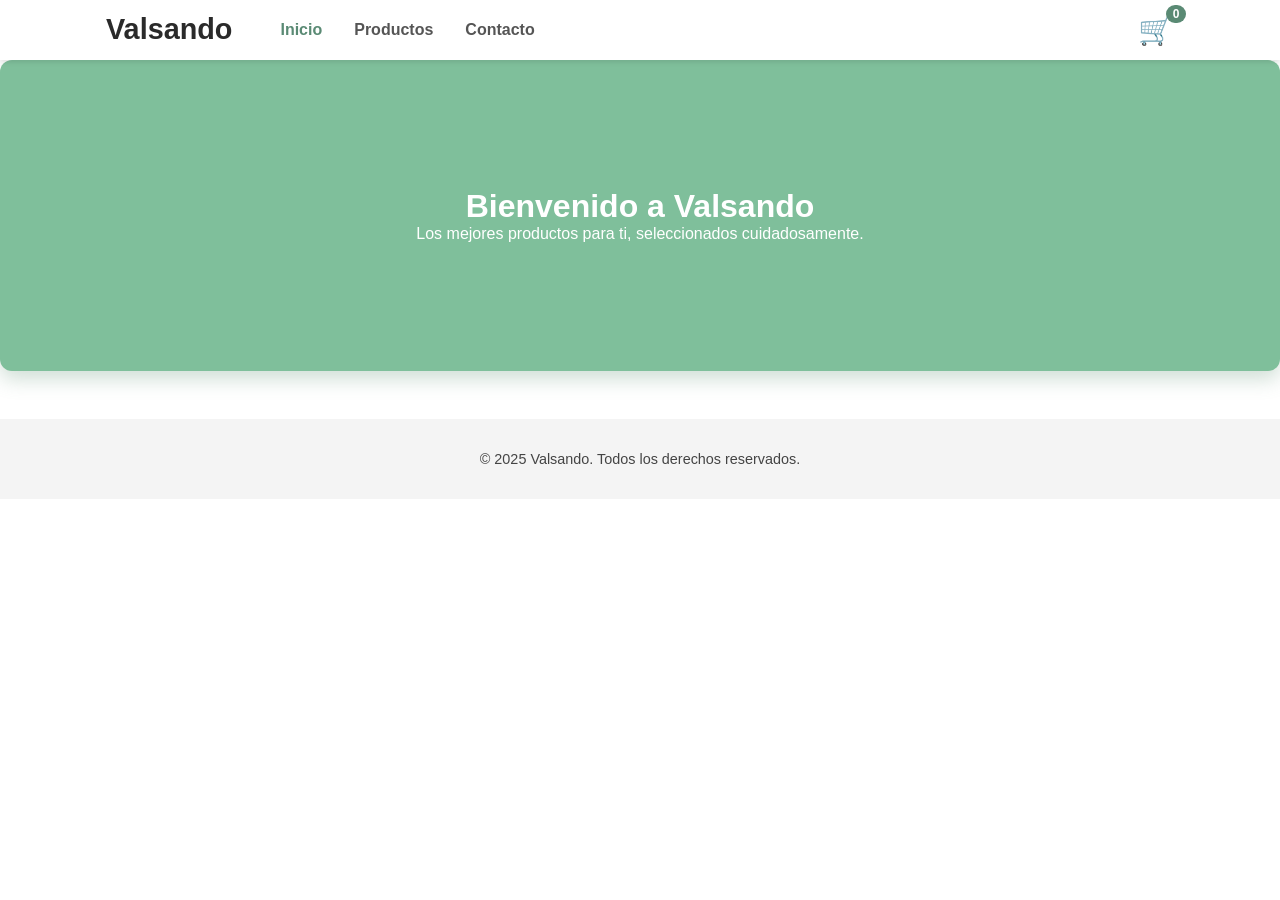
<file: index.html>
<!DOCTYPE html>
<html lang="es">
<head>
  <meta charset="UTF-8" />
  <meta name="viewport" content="width=device-width, initial-scale=1" />
  <title>Valsando - Inicio</title>
  <link rel="stylesheet" href="css/styles.css" />
</head>
<body>

<header class="header">
  <div class="container header-container">
    <a href="index.html" class="logo" aria-label="Valsando">Valsando</a>
    <nav class="nav-menu" role="navigation" aria-label="Menú principal">
      <ul class="nav-list">
        <li><a href="index.html" class="nav-link active">Inicio</a></li>
        <li><a href="products.html" class="nav-link">Productos</a></li>
        <li><a href="contact.html" class="nav-link">Contacto</a></li>
      </ul>
    </nav>
    <button id="cart-btn" class="cart-button" aria-label="Carrito de compras">
      🛒 <span id="cart-count" class="cart-count">0</span>
    </button>
  </div>
</header>

<main class="inicio-section">
  <div class="container">
    <h1>Bienvenido a Valsando</h1>
    <p>Los mejores productos para ti, seleccionados cuidadosamente.</p>
  </div>
</main>

<footer class="footer">
  <div class="container">
    <p>© 2025 Valsando. Todos los derechos reservados.</p>
  </div>
</footer>

<script src="js/cart.js"></script>
<script src="js/navbar.js"></script>

</body>
</html>
</file>
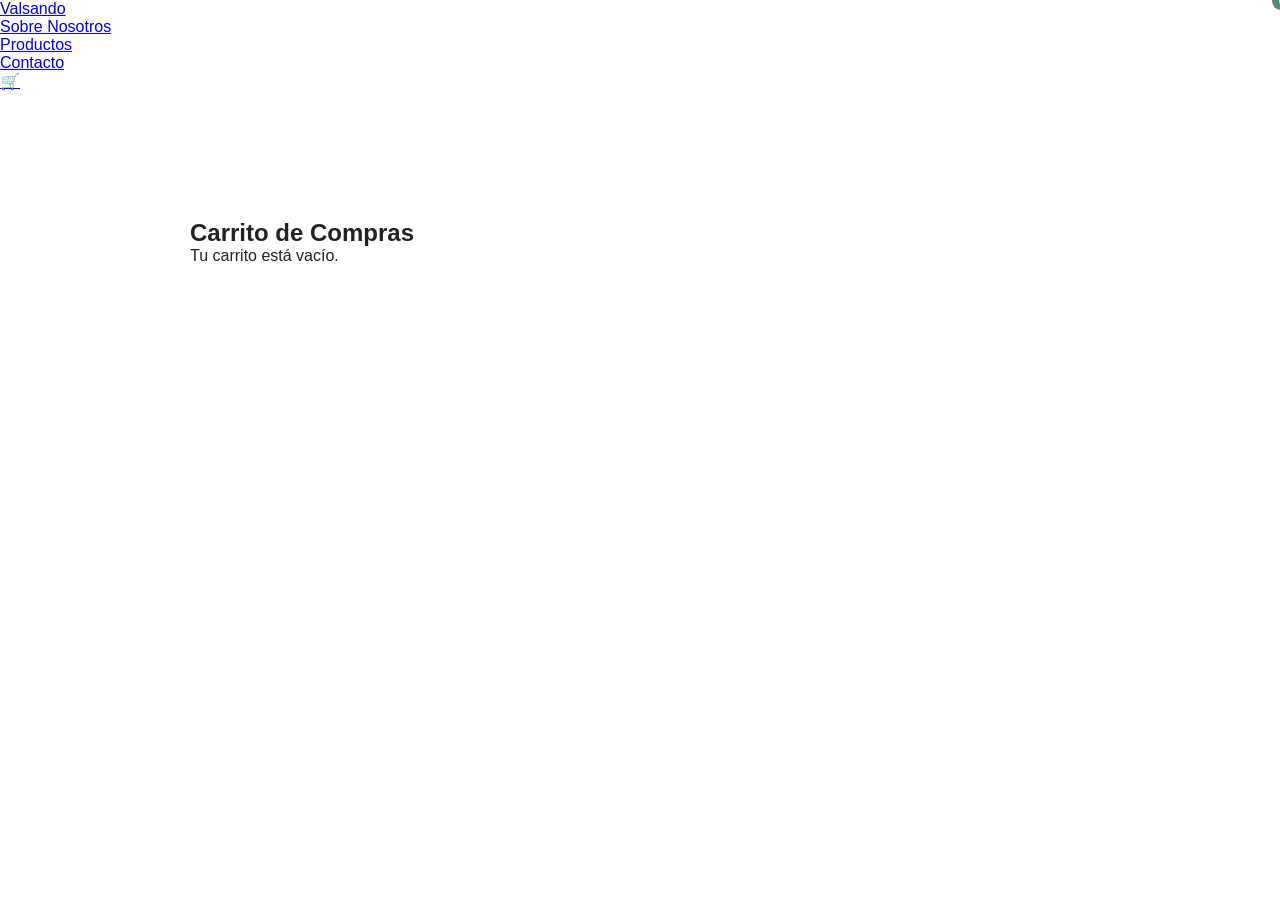
<file: cart.html>
<!DOCTYPE html>
<html lang="es">
<head>
<meta charset="UTF-8" />
<meta name="viewport" content="width=device-width, initial-scale=1" />
<title>Carrito - Valsando</title>
<link rel="stylesheet" href="css/styles.css" />
</head>
<body>

<nav class="navbar">
  <a href="index.html" class="nav-brand">Valsando</a>
  <ul class="nav-links">
    <li><a href="index.html#about">Sobre Nosotros</a></li>
    <li><a href="products.html">Productos</a></li>
    <li><a href="index.html#contact">Contacto</a></li>
    <li class="cart-container">
      <a href="cart.html" id="cart-btn" aria-label="Ver carrito" class="cart-link">
        🛒 <span id="cart-count" class="cart-count">0</span>
      </a>
    </li>
  </ul>
</nav>

<main>
  <section class="section" style="max-width:900px; margin: 2rem auto;">
    <h1>Carrito de Compras</h1>
    <div id="cart-container"></div>
    <div id="cart-total" style="font-weight:bold; font-size:1.25rem; margin-top:1rem;"></div>
    <a href="checkout.html" id="continue-btn" class="pay-btn" style="margin-top:1.5rem; display:none;">Continuar con la compra</a>
  </section>
</main>

<script src="js/cart.js"></script>
<script src="js/cart-page.js"></script>

</body>
</html>
</file>
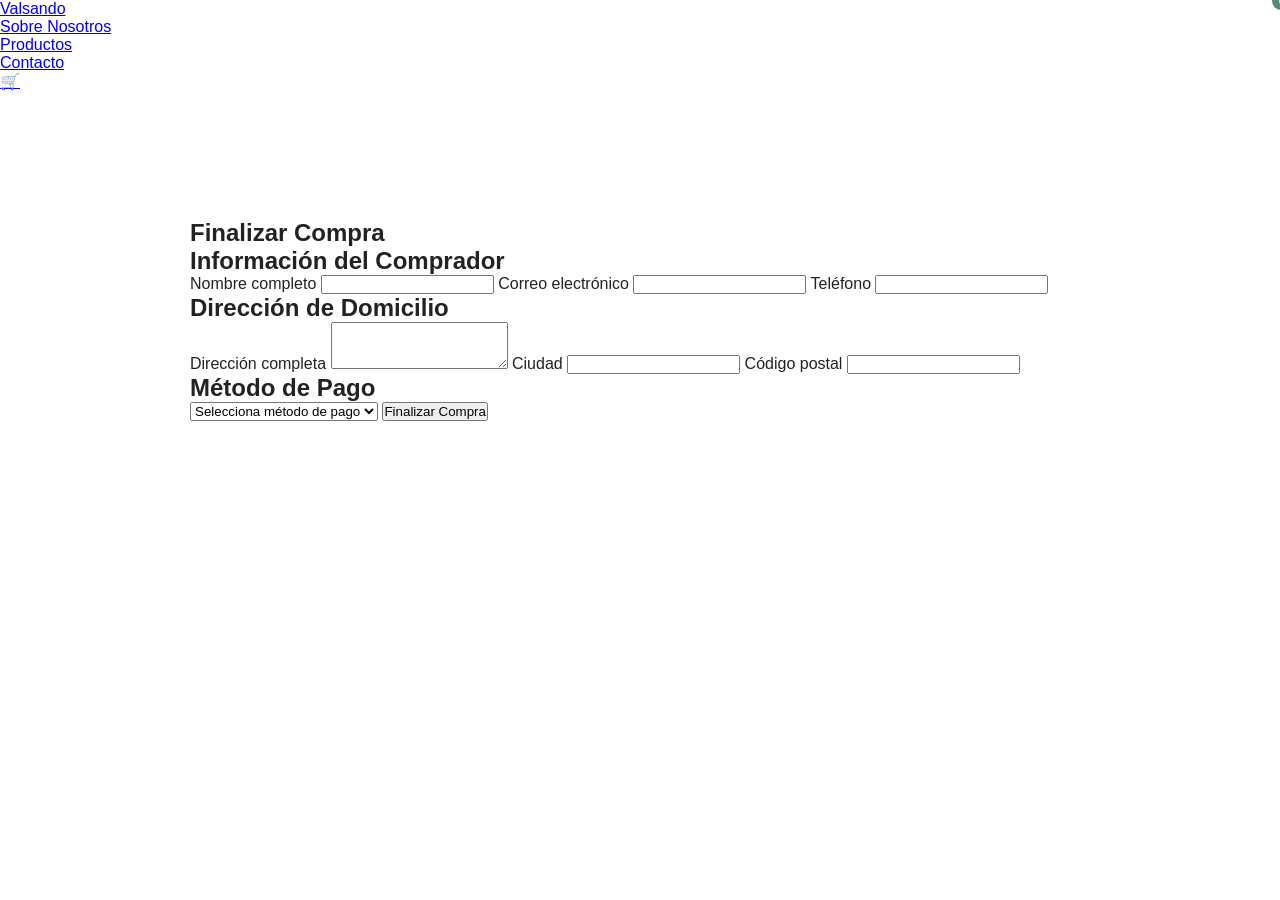
<file: checkout.html>
<!DOCTYPE html>
<html lang="es">
<head>
  <meta charset="UTF-8" />
  <meta name="viewport" content="width=device-width, initial-scale=1" />
  <title>Valsando - Checkout</title>
  <link rel="stylesheet" href="css/styles.css" />
</head>
<body>

<nav class="navbar">
  <a href="index.html" class="nav-brand">Valsando</a>
  <ul class="nav-links">
    <li><a href="index.html#about">Sobre Nosotros</a></li>
    <li><a href="products.html">Productos</a></li>
    <li><a href="index.html#contact">Contacto</a></li>
    <li class="cart-container">
      <a href="cart.html" id="cart-btn" aria-label="Ver carrito" class="cart-link">
        🛒 <span id="cart-count" class="cart-count">0</span>
      </a>
    </li>
  </ul>
</nav>

<main>
  <section class="section" style="max-width:900px; margin: 2rem auto;">

    <h1>Finalizar Compra</h1>

    <form id="checkout-form">
      <h2>Información del Comprador</h2>

      <label for="name">Nombre completo</label>
      <input type="text" id="name" name="name" required />

      <label for="email">Correo electrónico</label>
      <input type="email" id="email" name="email" required />

      <label for="phone">Teléfono</label>
      <input type="tel" id="phone" name="phone" required pattern="[0-9+\-\s]{7,15}" />

      <h2>Dirección de Domicilio</h2>

      <label for="address">Dirección completa</label>
      <textarea id="address" name="address" rows="3" required></textarea>

      <label for="city">Ciudad</label>
      <input type="text" id="city" name="city" required />

      <label for="postalCode">Código postal</label>
      <input type="text" id="postalCode" name="postalCode" required />

      <h2>Método de Pago</h2>

      <select id="paymentMethod" name="paymentMethod" required>
        <option value="">Selecciona método de pago</option>
        <option value="tarjeta">Tarjeta de crédito/débito</option>
        <option value="paypal">PayPal</option>
        <option value="transferencia">Transferencia bancaria</option>
      </select>

      <button type="submit" id="pay-btn" class="pay-btn">Finalizar Compra</button>
    </form>

    <div id="payment-message" class="response"></div>

  </section>
</main>

<script src="js/cart.js"></script>
<script>
  document.addEventListener("DOMContentLoaded", () => {
    updateCartUI();

    const checkoutForm = document.getElementById("checkout-form");
    const payBtn = document.getElementById("pay-btn");
    const paymentMessage = document.getElementById("payment-message");

    checkoutForm.addEventListener("submit", e => {
      e.preventDefault();

      if(!checkoutForm.checkValidity()){
        alert("Por favor completa todos los campos correctamente.");
        return;
      }

      paymentMessage.textContent = "Procesando pago... (simulado)";
      payBtn.disabled = true;

      setTimeout(() => {
        // Vaciar carrito
        cart = [];
        saveCart();
        updateCartUI();

        paymentMessage.textContent = "¡Compra realizada con éxito! Gracias por confiar en Valsando.";
        checkoutForm.reset();
        payBtn.disabled = false;
      }, 3000);
    });
  });
</script>

</body>
</html>
</file>
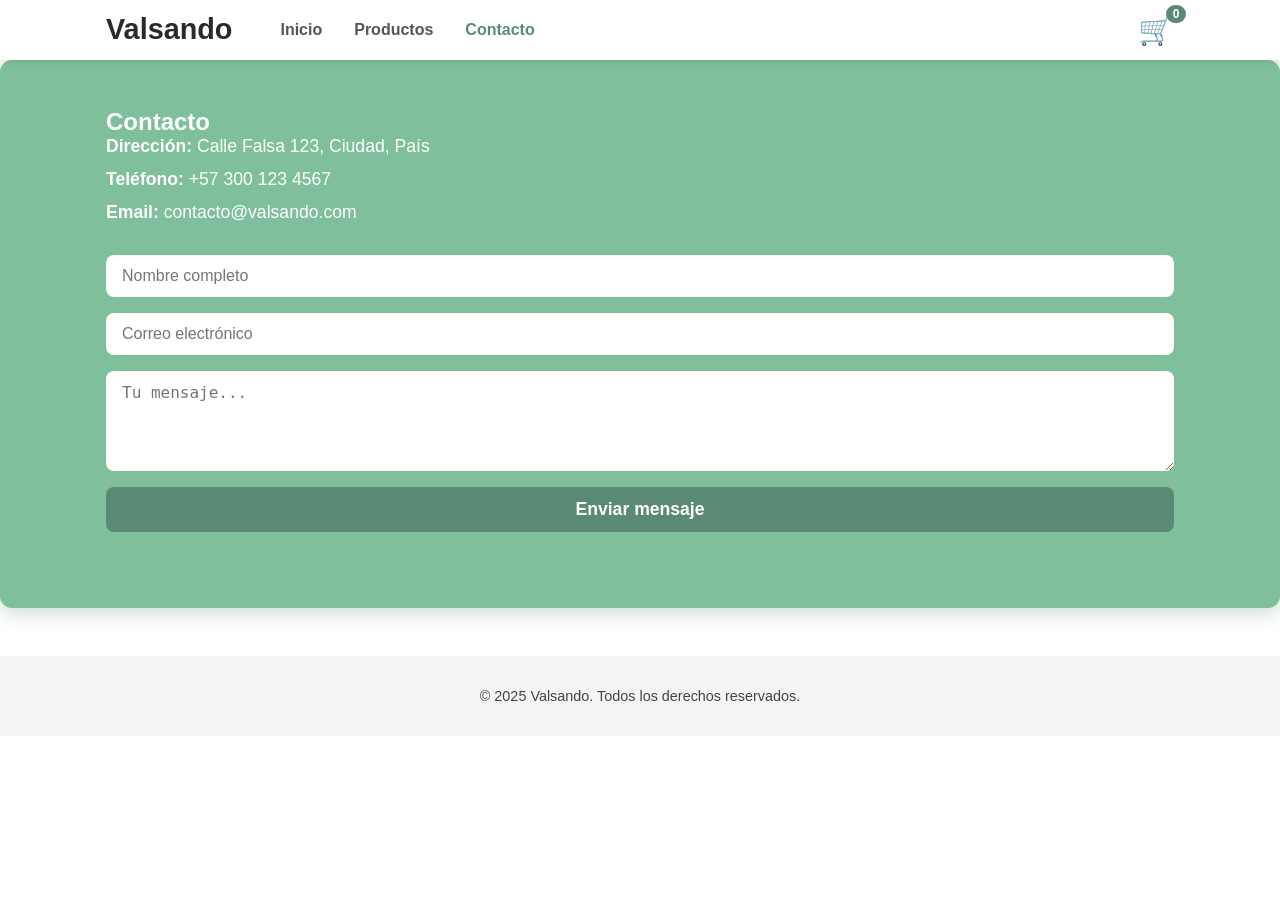
<file: contact.html>
<!DOCTYPE html>
<html lang="es">
<head>
  <meta charset="UTF-8" />
  <meta name="viewport" content="width=device-width, initial-scale=1" />
  <title>Valsando - Contacto</title>
  <link rel="stylesheet" href="css/styles.css" />
</head>
<body>

<header class="header">
  <div class="container header-container">
    <a href="index.html" class="logo" aria-label="Valsando">Valsando</a>
    <nav class="nav-menu" role="navigation" aria-label="Menú principal">
      <ul class="nav-list">
        <li><a href="index.html" class="nav-link">Inicio</a></li>
        <li><a href="products.html" class="nav-link">Productos</a></li>
        <li><a href="contact.html" class="nav-link active">Contacto</a></li>
      </ul>
    </nav>
    <button id="cart-btn" class="cart-button" aria-label="Carrito de compras">
      🛒 <span id="cart-count" class="cart-count">0</span>
    </button>
  </div>
</header>

<main class="contacto-section">
  <div class="container">
    <h2>Contacto</h2>
    <p><strong>Dirección:</strong> Calle Falsa 123, Ciudad, País</p>
    <p><strong>Teléfono:</strong> +57 300 123 4567</p>
    <p><strong>Email:</strong> contacto@valsando.com</p>

    <form id="contact-form" class="contact-form" aria-label="Formulario de contacto">
      <input type="text" id="contact-name" placeholder="Nombre completo" required />
      <input type="email" id="contact-email" placeholder="Correo electrónico" required />
      <textarea id="contact-message" placeholder="Tu mensaje..." rows="4" required></textarea>
      <button type="submit">Enviar mensaje</button>
      <p id="contact-response" class="response" role="alert" aria-live="assertive"></p>
    </form>
  </div>
</main>

<footer class="footer">
  <div class="container">
    <p>© 2025 Valsando. Todos los derechos reservados.</p>
  </div>
</footer>

<script src="js/cart.js"></script>
<script src="js/contact.js"></script>
<script src="js/navbar.js"></script>

</body>
</html>
</file>
<file: css/styles.css>
/* RESET */
* {
  margin: 0;
  padding: 0;
  box-sizing: border-box;
}

/* Variables */
:root {
  --color-primary: #5a8a74;
  --color-primary-dark: #407254;
  --color-primary-light: #7fbf9b;
  --color-text: #222;
  --color-background: #fff;
  --color-navbar-bg: rgba(255,255,255,0.9);
  --color-footer-bg: #f4f4f4;
}

/* BODY */
body {
  font-family: 'Segoe UI', Tahoma, Geneva, Verdana, sans-serif;
  background-color: var(--color-background);
  color: var(--color-text);
  min-height: 100vh;
  display: flex;
  flex-direction: column;
}

/* CONTAINER */
.container {
  max-width: 1100px;
  margin: 0 auto;
  padding: 0 1rem;
}

/* NAVBAR */
.header {
  position: sticky;
  top: 0;
  width: 100%;
  background: var(--color-navbar-bg);
  box-shadow: 0 2px 5px rgba(0,0,0,0.1);
  z-index: 9999;
  backdrop-filter: saturate(180%) blur(20px);
}

.header-container {
  max-width: 1100px;
  margin: 0 auto;
  padding: 0.8rem 1rem;
  display: flex;
  align-items: center;
  justify-content: space-between;
}

.logo {
  font-weight: 900;
  font-size: 1.8rem;
  color: #2a2a2a;
  text-decoration: none;
  user-select: none;
}

.nav-menu {
  flex-grow: 1;
  margin-left: 3rem;
}

.nav-list {
  list-style: none;
  display: flex;
  gap: 2rem;
}

.nav-link {
  color: #555;
  font-weight: 600;
  font-size: 1rem;
  text-decoration: none;
  transition: color 0.3s ease;
}

.nav-link:hover,
.nav-link.active {
  color: var(--color-primary);
}

/* CART BUTTON */
.cart-button {
  background: none;
  border: none;
  cursor: pointer;
  font-size: 1.8rem;
  color: #555;
  position: relative;
  transition: color 0.3s ease;
}

.cart-button:hover {
  color: var(--color-primary);
}

.cart-count {
  position: absolute;
  top: -8px;
  right: -12px;
  background: var(--color-primary);
  color: #fff;
  font-weight: 700;
  font-size: 0.75rem;
  padding: 2px 6px;
  border-radius: 9999px;
  min-width: 20px;
  text-align: center;
  pointer-events: none;
  user-select: none;
}

/* SECCIONES */
.section {
  padding: 6rem 0 4rem 0;
  margin-top: 60px;
}

/* INICIO */
.inicio-section {
  background: var(--color-primary-light);
  color: #fff;
  text-align: center;
  padding: 8rem 1rem;
  border-radius: 12px;
  box-shadow: 0 8px 20px rgba(95, 146, 116, 0.3);
}

/* PRODUCTOS */
.productos-section {
  background: #f9f9f9;
  border-radius: 12px;
  padding: 2rem 1rem;
  box-shadow: 0 6px 20px rgba(90, 138, 116, 0.1);
}

/* Barra filtros */
.filters-bar {
  display: flex;
  flex-wrap: wrap;
  gap: 1rem;
  margin-bottom: 2rem;
  justify-content: center;
}

.filters-bar input,
.filters-bar select {
  padding: 0.5rem 1rem;
  border-radius: 8px;
  border: 1px solid #ccc;
  font-size: 1rem;
  min-width: 180px;
  color: var(--color-text);
  background: #fff;
}

.filters-bar input::placeholder {
  color: #999;
}

.filters-bar input:focus,
.filters-bar select:focus {
  border-color: var(--color-primary);
  box-shadow: 0 0 5px var(--color-primary-light);
  outline: none;
}

/* Grid productos */
.product-list {
  display: grid;
  grid-template-columns: repeat(auto-fit, minmax(220px, 1fr));
  gap: 1.5rem;
}

/* Card producto */
.product-card {
  background: #fff;
  border-radius: 12px;
  box-shadow: 0 4px 12px rgba(0,0,0,0.05);
  padding: 1rem;
  display: flex;
  flex-direction: column;
  color: var(--color-text);
  transition: box-shadow 0.3s ease, transform 0.3s ease;
  cursor: pointer;
}

.product-card:hover {
  box-shadow: 0 8px 24px rgba(0,0,0,0.12);
  transform: translateY(-5px);
}

.product-card img {
  width: 100%;
  height: 140px;
  object-fit: contain;
  border-radius: 8px;
  margin-bottom: 1rem;
}

.product-card h3 {
  font-weight: 700;
  margin-bottom: 0.5rem;
}

.product-card p {
  flex-grow: 1;
  margin-bottom: 1rem;
}

.product-card .add-cart-btn {
  background-color: var(--color-primary);
  color: white;
  border: none;
  border-radius: 8px;
  padding: 0.5rem;
  font-weight: 700;
  cursor: pointer;
  transition: background-color 0.3s ease;
}

.product-card .add-cart-btn:hover {
  background-color: var(--color-primary-dark);
}

/* CONTACTO */
.contacto-section {
  background: var(--color-primary-light);
  color: #fff;
  border-radius: 12px;
  padding: 3rem 1rem;
  box-shadow: 0 6px 20px rgba(95, 146, 116, 0.3);
}

.contacto-section p {
  margin-bottom: 0.75rem;
  font-size: 1.1rem;
}

.contact-form {
  margin-top: 2rem;
  display: flex;
  flex-direction: column;
  gap: 1rem;
}

.contact-form input,
.contact-form textarea {
  padding: 0.75rem 1rem;
  border-radius: 8px;
  border: none;
  font-size: 1rem;
  outline: none;
  resize: vertical;
  color: var(--color-text);
  background: #fff;
}

.contact-form button {
  background-color: var(--color-primary);
  color: white;
  font-weight: 700;
  padding: 0.75rem;
  border-radius: 8px;
  cursor: pointer;
  border: none;
  font-size: 1.1rem;
  transition: background-color 0.3s ease;
}

.contact-form button:hover {
  background-color: var(--color-primary-dark);
}

/* FOOTER */
.footer {
  background-color: var(--color-footer-bg);
  padding: 2rem 1rem;
  text-align: center;
  color: #444;
  font-size: 0.9rem;
  margin-top: 3rem;
}

/* PRODUCT DETAIL */
.product-detail-section {
  padding: 3rem 1rem 5rem;
  background: #fff;
  color: var(--color-text);
}

.product-detail {
  display: flex;
  gap: 3rem;
  max-width: 900px;
  margin: 0 auto;
  flex-wrap: wrap;
}

.product-images {
  flex: 1 1 350px;
}

.product-images img {
  width: 100%;
  border-radius: 12px;
  box-shadow: 0 8px 20px rgba(0,0,0,0.1);
}

.product-info {
  flex: 1 1 350px;
  display: flex;
  flex-direction: column;
  gap: 1rem;
}

.product-info h1 {
  font-size: 2rem;
  margin-bottom: 0.5rem;
}

.product-info p {
  line-height: 1.5;
  font-size: 1.1rem;
  margin-bottom: 1rem;
}

.price-qty {
  display: flex;
  align-items: center;
  gap: 1rem;
  font-weight: 700;
  font-size: 1.3rem;
}

.price-qty label {
  font-weight: 500;
  font-size: 1rem;
}

.price-qty input[type="number"] {
  width: 70px;
  padding: 0.3rem 0.5rem;
  border-radius: 6px;
  border: 1px solid #aaa;
  font-size: 1rem;
  outline: none;
  transition: border-color 0.3s ease;
}

.price-qty input[type="number"]:focus {
  border-color: var(--color-primary);
  box-shadow: 0 0 8px var(--color-primary-light);
}

.add-cart-btn {
  background-color: var(--color-primary);
  color: #fff;
  padding: 0.8rem 1.5rem;
  border: none;
  border-radius: 12px;
  font-weight: 700;
  cursor: pointer;
  font-size: 1.1rem;
  max-width: 200px;
  transition: background-color 0.3s ease;
}

.add-cart-btn:hover {
  background-color: var(--color-primary-dark);
}

.back-btn {
  background: none;
  border: none;
  color: var(--color-primary);
  font-size: 1rem;
  cursor: pointer;
  margin-bottom: 1.5rem;
  font-weight: 600;
}

.back-btn:hover {
  color: var(--color-primary-dark);
}

/* CAROUSEL, CART SIDEBAR y más puedes añadir según versiones previas */

/* RESPONSIVE */
@media(max-width: 700px) {
  .product-detail {
    flex-direction: column;
  }

  .price-qty {
    flex-direction: column;
    align-items: flex-start;
    gap: 0.5rem;
  }
}
</file>
